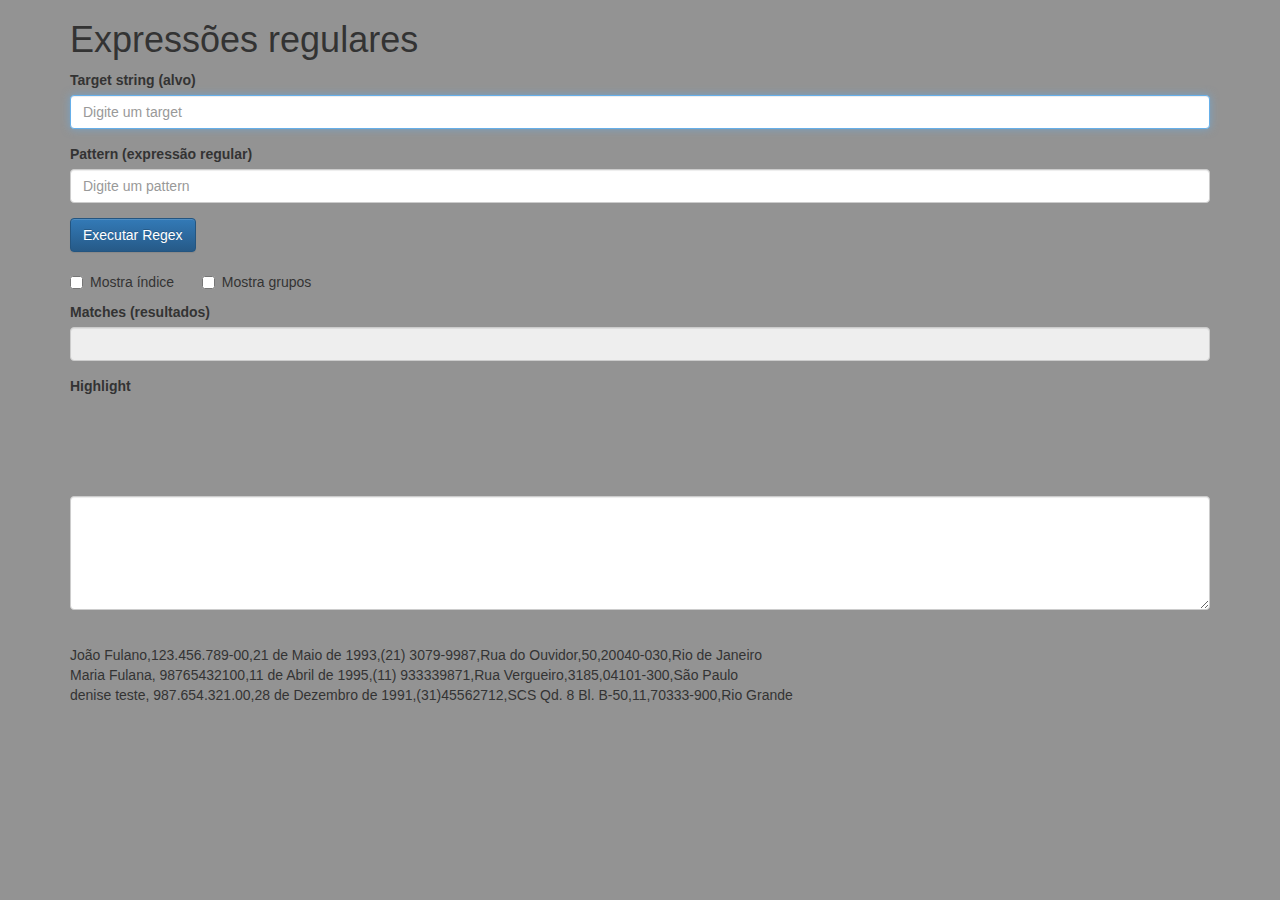
<file: index.html>
<!DOCTYPE html>
<html>
<head>
    <meta charset="UTF-8">
    <title>Alura - Expressões regulares</title>
    <link rel="stylesheet" href="css/bootstrap.css">
    <link rel="stylesheet" href="css/bootstrap-theme.css"> 
</head>

<body class="container">
    
    <h1 class="text-left">Expressões regulares</h1>
    
    <form class="form" >
        
        <div class="form-group">
            <label for="target">Target string (alvo)</label>
            <input type="text" id="target" class="form-control" value="" autocomplete="off" required autofocus placeholder="Digite um target" />        
        </div>    
        
        <div class="form-group">
            <label for="pattern">Pattern (expressão regular)</label>
            <input type="text" id="pattern" class="form-control" value="" autocomplete="off" required  placeholder="Digite um pattern"/>
        </div>

        <div class="form-group">                
            <button class="btn btn-primary" onclick="executa(event)">Executar Regex</button>
        </div>

        <div class="checkbox">
            <label><input type="checkbox" id="mostraIndex" value="true" />Mostra índice </label>
            <label></label>
            <label><input type="checkbox" id="mostraGrupos" value="true" />Mostra grupos </label>
        </div>

        <div class="form-group">
            <label for="resultado" id="labelResultados">Matches (resultados)</label>
            <input type="text" id="resultado" class="form-control" value="" readonly />
        </div>

        <div class="form-group">
            <label for="resultado" id="labelHighlight">Highlight</label>
            <div id="highlightText" style="font-size:30px;"></div>
        </div>
        
    </form>

    <br />
    <br />
    <br />
    <br />

    <div class="form-group">

      <textarea class="form-control" rows="5" id="comment"></textarea>

    </div>
   <br />

    <script src="js/regex.js"></script>
    João Fulano,123.456.789-00,21 de Maio de 1993,(21) 3079-9987,Rua do Ouvidor,50,20040-030,Rio de Janeiro <br>
    Maria Fulana, 98765432100,11 de Abril de 1995,(11) 933339871,Rua Vergueiro,3185,04101-300,São Paulo<br>
    denise teste, 987.654.321.00,28 de Dezembro de 1991,(31)45562712,SCS Qd. 8 Bl. B-50,11,70333-900,Rio Grande
    </body>
</html>
</file>
